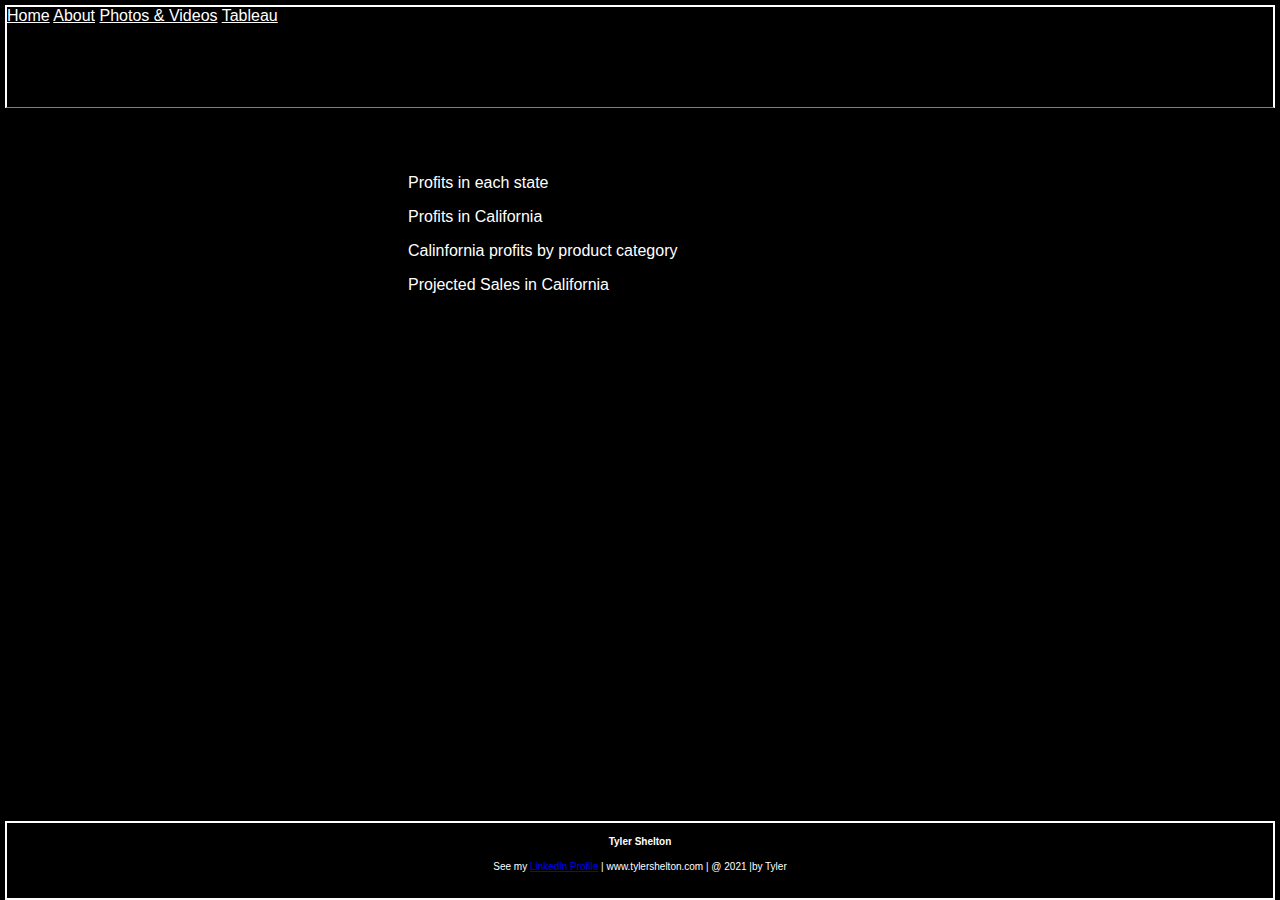
<file: HTML/Tableau.html>
<!--TYLER SHELTON 4/15/2022 -->
<html lang="en">
    <head>
        <meta charset="UTF-8">
        <meta http-equiv="X-UA-Compatible" content="IE=edge">
        <meta name="viewport" content="width=device-width, initial-scale=1.0">
        <title>Tableau</title>
        <link href="../css/Tableau.css" rel="stylesheet"/>
    </head>
    <body class="background">
        <div class=" background common header subheader">
           
            <a class="whitetext" href="../index.html">Home</a>
            <a class="whitetext" href="about.html">About</a>
            <a class="whitetext" href="post.html">Photos & Videos</a>
            <!--<a class="whitetext" href="contact.html">Contact</a> -->
            <a class="whitetext" href="#Tableau.html">Tableau</a>
        
    
        </div>


        <div class=" whitetext imgpadding backgroundcommon mainbody"> 
           

            <div class='tab1 tableauPlaceholder' id='viz1649976600003' style='position: relative'><noscript><a href='#'><img alt='Profit by state ' src='https:&#47;&#47;public.tableau.com&#47;static&#47;images&#47;3N&#47;3N7ST8WWG&#47;1_rss.png' style='border: none' /></a></noscript><object class='tableauViz'  style='display:none;'><param name='host_url' value='https%3A%2F%2Fpublic.tableau.com%2F' /> <param name='embed_code_version' value='3' /> <param name='path' value='shared&#47;3N7ST8WWG' /> <param name='toolbar' value='yes' /><param name='static_image' value='https:&#47;&#47;public.tableau.com&#47;static&#47;images&#47;3N&#47;3N7ST8WWG&#47;1.png' /> <param name='animate_transition' value='yes' /><param name='display_static_image' value='yes' /><param name='display_spinner' value='yes' /><param name='display_overlay' value='yes' /><param name='display_count' value='yes' /><param name='language' value='en-US' /><param name='filter' value='publish=yes' /></object></div>                <script type='text/javascript'>                    var divElement = document.getElementById('viz1649976600003');                    var vizElement = divElement.getElementsByTagName('object')[0];                    vizElement.style.width='100%';vizElement.style.height=(divElement.offsetWidth*0.75)+'px';                    var scriptElement = document.createElement('script');                    scriptElement.src = 'https://public.tableau.com/javascripts/api/viz_v1.js';                    vizElement.parentNode.insertBefore(scriptElement, vizElement);                </script>
                <p>
                    Profits in each state
                </p> 
            <div class='tab2 tableauPlaceholder' id='viz1649976760290' style='position: relative'><noscript><a href='#'><img alt='California profits' src='https:&#47;&#47;public.tableau.com&#47;static&#47;images&#47;HT&#47;HTML2_16499766952300&#47;Sheet2&#47;1_rss.png' style='border: none' /></a></noscript><object class='tableauViz'  style='display:none;'><param name='host_url' value='https%3A%2F%2Fpublic.tableau.com%2F' /> <param name='embed_code_version' value='3' /> <param name='site_root' value='' /><param name='name' value='HTML2_16499766952300&#47;Sheet2' /><param name='tabs' value='no' /><param name='toolbar' value='yes' /><param name='static_image' value='https:&#47;&#47;public.tableau.com&#47;static&#47;images&#47;HT&#47;HTML2_16499766952300&#47;Sheet2&#47;1.png' /> <param name='animate_transition' value='yes' /><param name='display_static_image' value='yes' /><param name='display_spinner' value='yes' /><param name='display_overlay' value='yes' /><param name='display_count' value='yes' /><param name='language' value='en-US' /><param name='filter' value='publish=yes' /></object></div>                <script type='text/javascript'>                    var divElement = document.getElementById('viz1649976760290');                    var vizElement = divElement.getElementsByTagName('object')[0];                    vizElement.style.width='100%';vizElement.style.height=(divElement.offsetWidth*0.75)+'px';                    var scriptElement = document.createElement('script');                    scriptElement.src = 'https://public.tableau.com/javascripts/api/viz_v1.js';                    vizElement.parentNode.insertBefore(scriptElement, vizElement);                </script>
                <p>
                    Profits in California 
                </p> 
            <div class='tableauPlaceholder' id='viz1649976784899' style='position: relative'><noscript><a href='#'><img alt='profits by category' src='https:&#47;&#47;public.tableau.com&#47;static&#47;images&#47;HT&#47;HTML3_16499767262740&#47;Sheet22&#47;1_rss.png' style='border: none' /></a></noscript><object class='tableauViz'  style='display:none;'><param name='host_url' value='https%3A%2F%2Fpublic.tableau.com%2F' /> <param name='embed_code_version' value='3' /> <param name='site_root' value='' /><param name='name' value='HTML3_16499767262740&#47;Sheet22' /><param name='tabs' value='no' /><param name='toolbar' value='yes' /><param name='static_image' value='https:&#47;&#47;public.tableau.com&#47;static&#47;images&#47;HT&#47;HTML3_16499767262740&#47;Sheet22&#47;1.png' /> <param name='animate_transition' value='yes' /><param name='display_static_image' value='yes' /><param name='display_spinner' value='yes' /><param name='display_overlay' value='yes' /><param name='display_count' value='yes' /><param name='language' value='en-US' /><param name='filter' value='publish=yes' /></object></div>                <script type='text/javascript'>                    var divElement = document.getElementById('viz1649976784899');                    var vizElement = divElement.getElementsByTagName('object')[0];                    vizElement.style.width='100%';vizElement.style.height=(divElement.offsetWidth*0.75)+'px';                    var scriptElement = document.createElement('script');                    scriptElement.src = 'https://public.tableau.com/javascripts/api/viz_v1.js';                    vizElement.parentNode.insertBefore(scriptElement, vizElement);                </script>
                <p>
                    Calinfornia profits by product category
                </p> 
            <div class='tableauPlaceholder' id='viz1649976856379' style='position: relative'><noscript><a href='#'><img alt='Projected sales' src='https:&#47;&#47;public.tableau.com&#47;static&#47;images&#47;HT&#47;HTML4_16499767502000&#47;Sheet23&#47;1_rss.png' style='border: none' /></a></noscript><object class='tableauViz'  style='display:none;'><param name='host_url' value='https%3A%2F%2Fpublic.tableau.com%2F' /> <param name='embed_code_version' value='3' /> <param name='site_root' value='' /><param name='name' value='HTML4_16499767502000&#47;Sheet23' /><param name='tabs' value='no' /><param name='toolbar' value='yes' /><param name='static_image' value='https:&#47;&#47;public.tableau.com&#47;static&#47;images&#47;HT&#47;HTML4_16499767502000&#47;Sheet23&#47;1.png' /> <param name='animate_transition' value='yes' /><param name='display_static_image' value='yes' /><param name='display_spinner' value='yes' /><param name='display_overlay' value='yes' /><param name='display_count' value='yes' /><param name='language' value='en-US' /><param name='filter' value='publish=yes' /></object></div>                <script type='text/javascript'>                    var divElement = document.getElementById('viz1649976856379');                    var vizElement = divElement.getElementsByTagName('object')[0];                    vizElement.style.width='100%';vizElement.style.height=(divElement.offsetWidth*0.75)+'px';                    var scriptElement = document.createElement('script');                    scriptElement.src = 'https://public.tableau.com/javascripts/api/viz_v1.js';                    vizElement.parentNode.insertBefore(scriptElement, vizElement);                </script>
                <p>
                    Projected Sales in California
                </p> <p></p>
        
             
        </Div>
                
            
        </div>
    
        <Div class="common footer">
            <Div class="whitetext"> 
                <h4>Tyler Shelton</h4>
                 See my <a href=" https://www.linkedin.com/in/tyler-shelton-042735223/" target="_blank" title="Linked in Profile">Linkedin Profile</a>
                | www.tylershelton.com | @ 2021 |by Tyler 
            </Div>
              
            
        </Div>
    
       

    </body>
</html>
</file>
<file: css/Tableau.css>
.common{
    background-color: #000000;
    border: solid 2px white;
    position: absolute;
    
}
body {
    background-color: rgb(0, 0, 0);
    font-family: Verdana, Geneva, Tahoma, sans-serif;}

.header {
    top: 5px ;
    left: 5px;
    right: 5px;
    height: 100px;
    z-index: 2;
    border-bottom: solid 1px grey;

}
.background { background-color: black;}
.whitetext { color: white;}
.imgpadding{}

.tab1{
    position: absolute;
   
}

.tab2 {
   
}
p { font-family: 'Franklin Gothic Medium', 'Arial Narrow', Arial, sans-serif;}

.mainbody {
top: 114px;
bottom: 64px;
left: 114px;
right: 114px;
padding-left: 400px;
padding-right: 400px;
padding-top: 150px;
padding-bottom: 150px;
}

.footer {
bottom: 0px;
height: 75px;
left: 5px;
right: 5px;
font-size: 10px;
text-align: center;
position: fixed;
}
</file>
